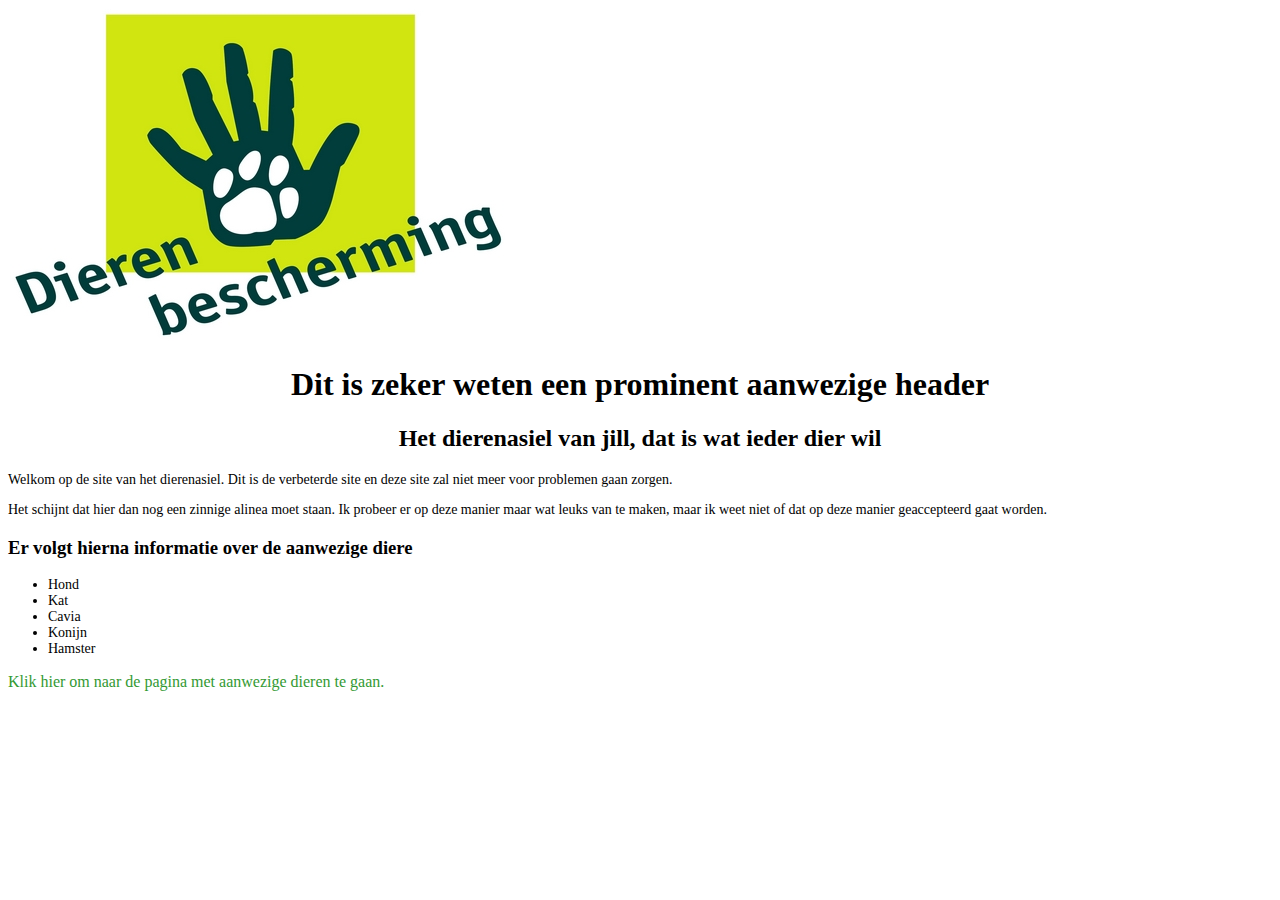
<file: index.html>
<!DOCTYPE html>
<html>
	<head>
		<meta charset="utf-8">
		<title>Het dierenasiel</title>
		<link rel="stylesheet" href="style.css" />
	</head>	
	<body>
		<a href="#"><img src="logo.jpg" alt="logo"></a>
		<header class="title">
			<h1> Dit is zeker weten een prominent aanwezige header</h1>
			<h2> Het dierenasiel van jill, dat is wat ieder dier wil</h2>
		</header>
		<p>Welkom op de site van het dierenasiel. Dit is de verbeterde site
			en deze site zal niet meer voor problemen gaan zorgen. </p>
		<p>Het schijnt dat hier dan nog een zinnige alinea moet staan. Ik probeer 	er op deze manier maar wat leuks van te maken, maar ik weet niet of dat op deze manier geaccepteerd gaat worden.</p>
		<header>
			<h3>Er volgt hierna informatie over de aanwezige diere</h3>
		</header>
		<ul>
			<li>Hond</li>
			<li>Kat</li>
			<li>Cavia</li>
			<li>Konijn</li>
			<li>Hamster</li>
		</ul>
		<a href="dieren.html">Klik hier om naar de pagina met aanwezige dieren te gaan.</a>
	</body>
</html>
</file>
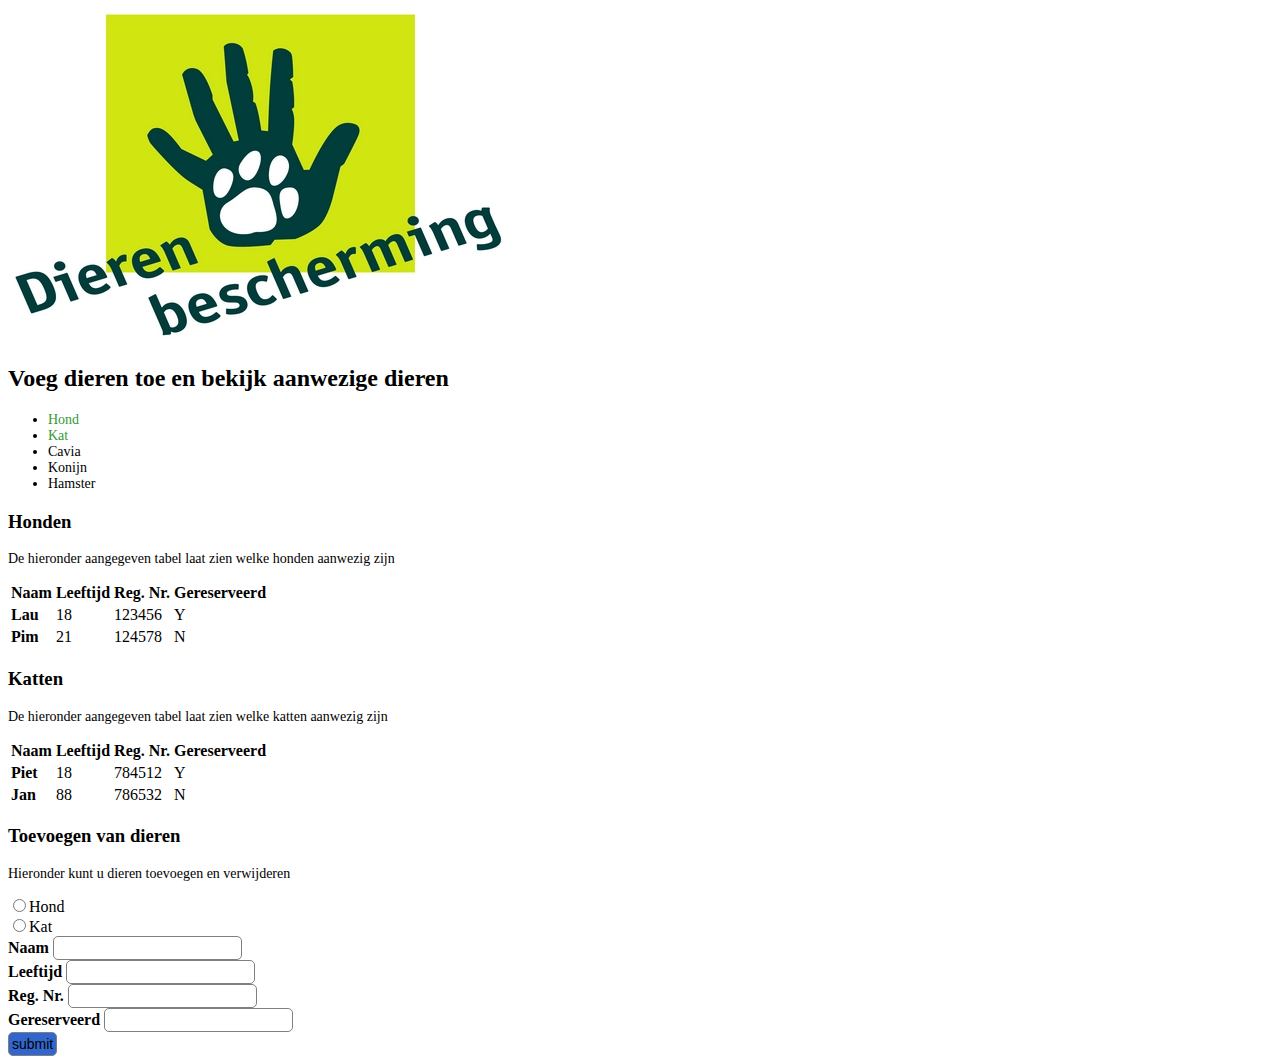
<file: dieren.html>
<!DOCTYPE html>
<html>
	<head>
		<meta charset="utf-8">
		<title>Aanwezige dieren toevoegen</title>
		<link rel="stylesheet" href="style.css" />
	</head>	
	<body>
		<a href="index.html"><img src="logo.jpg" alt="logo"></a>
		<header>
			<h2>Voeg dieren toe en bekijk aanwezige dieren</h2>
		</header>
		<ul>
			<li><a href="dieren.html#hondentabel">Hond</a></li>
			<li><a href="dieren.html#kattentabel">Kat</a></li>
			<li>Cavia</li>
			<li>Konijn</li>
			<li>Hamster</li>
		</ul>
		<header>
		<h3>Honden</h3>
		<p>De hieronder aangegeven tabel laat zien welke honden aanwezig zijn</p>
		</header>
		<table id="hondentabel">
			<thead>
				<tr>
					<th>Naam</th><th>Leeftijd</th><th>Reg. Nr.</th><th>Gereserveerd</th>
				</tr>
			<thead>
			<tbody>
				<tr>
					<td><b>Lau</b></td>
					<td>18</td>
					<td>123456</td>
					<td>Y</td>
				</tr>
				<tr>
					<td><b>Pim</b></td>
					<td>21</td>
					<td>124578</td>
					<td>N</td>
				</tr>
			</tbody>
		</table>
		<header>
		<h3>Katten</h3>
		<p>De hieronder aangegeven tabel laat zien welke katten aanwezig zijn</p>
		</header>
		<table id="kattentabel">
			<thead>
				<tr>
					<th>Naam</th><th>Leeftijd</th><th>Reg. Nr.</th><th>Gereserveerd</th>
				</tr>
			<thead>
			<tbody>
				<tr>
					<td><b>Piet</b></td>
					<td>18</td>
					<td>784512</td>
					<td>Y</td>
				</tr>
				<tr>
					<td><B>Jan</b></td>
					<td>88</td>
					<td>786532</td>
					<td>N</td>
				</tr>
			</tbody>
		</table>
		<header>
			<h3>Toevoegen van dieren</h3>
			<p>Hieronder kunt u dieren toevoegen en verwijderen</p>
		</header>
		<form>
			<input type="radio" name="sex" value="hond">Hond</br>
			<input type="radio"	name="sex" value="kat">Kat</br>
			<label for="naam">Naam</label>
			<input type="tekst" id="naam" /></br>
			<label for="leeftijd">Leeftijd</label>
			<input type="tekst" id="leeftijd" /></br>
			<label for="reg.nr">Reg. Nr.</label>
			<input type="tekst" id="reg.nr" /></br>
			<label for="gereserveerd">Gereserveerd</label>
			<input type="tekst" id="gereserveerd" /> </br>
			<input class="button" type="submit" value="submit">
		</form>
	</body>
</html>
</file>
<file: style.css>
body {
	font-family: "Sans-serif";
}

p, li {
	font-size: 14px;
}

a	{
	text-decoration: none;
	color: #339933;
}

a:hover {
	text-decoration: underline;
}

header {
	color: #000000;
}

header:hover {
	text-decoration: none;
}

.title {
	text-align: center;
}

table {
	text-align: left;
}

label {
	width: 200px;
	font-weight: bold;
}

input {
	font-size: 14px;
	padding: 3px;
	border-radius: 5px;
	border: 1px solid grey;
}

.button {
	background-color: #3366cc;
}

.button:hover{
	cursor: pointer;
}
</file>
